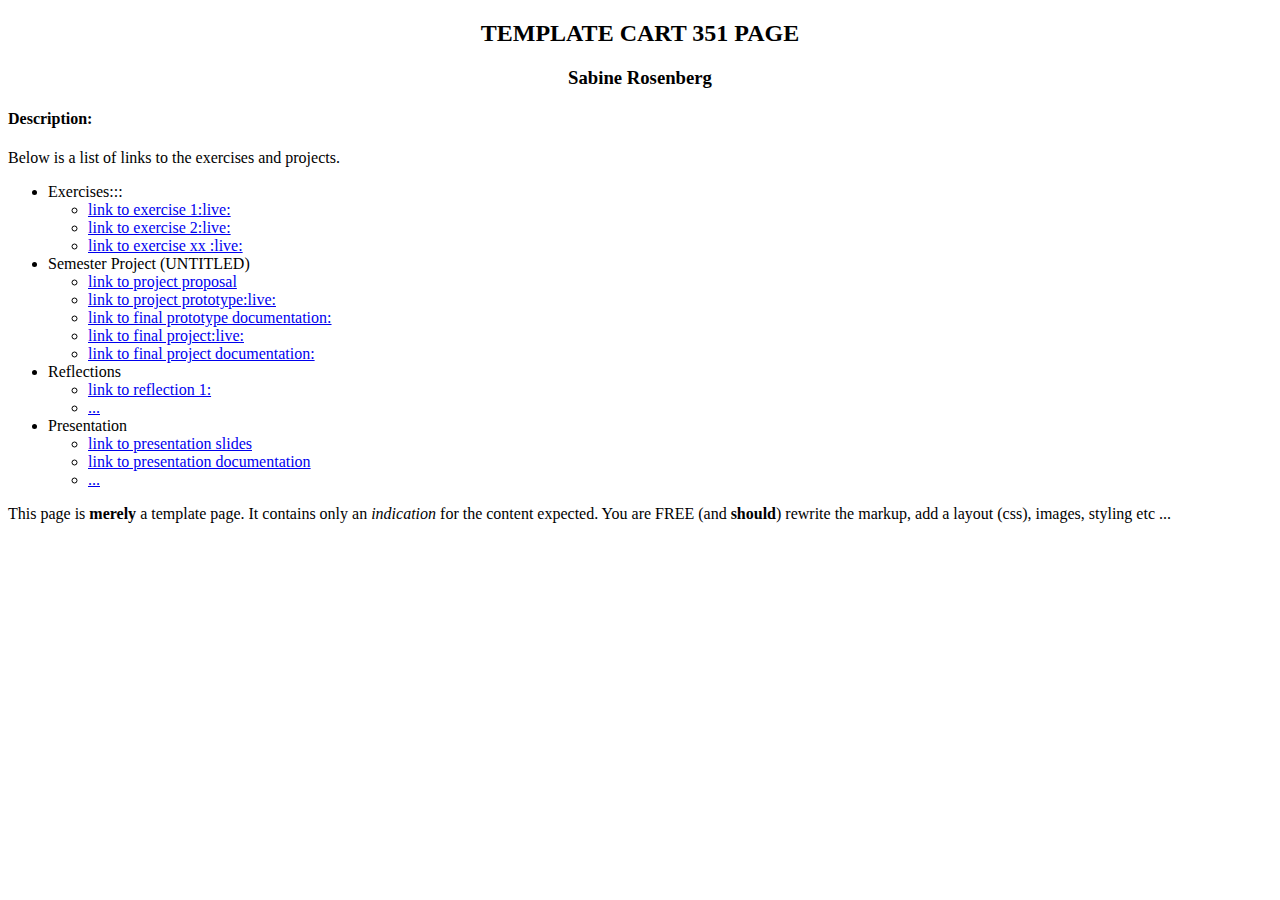
<file: WebsiteTemplate/WebsiteTemplate/index.html>
<!DOCTYPE html>
<html>
<head>
  <title>TEMPLATE CART 351 PAGE</title>
  <link rel="stylesheet" type="text/css" href="css/main.css">
</head>
<body>
    <!-- the header div -->
  <header>
    <h2>TEMPLATE CART 351 PAGE</h2>
    <h3> Sabine Rosenberg </h3>
    <h4> Description: </h4>
    <p>Below is a list of links to the exercises and projects.</p>
  <header>
  <!-- the main div -->
  <main>
    <ul>
      <li> Exercises:::
        <ul>
          <li><a href="#"> link to exercise 1:live:</a></li>
          <li><a href="#"> link to exercise 2:live:</a></li>
          <li><a href="#"> link to exercise xx :live:</a></li>
        </ul>
    </li>


    <li>Semester Project (UNTITLED)
      <ul>
        <li><a href="#"> link to project proposal</a> </li>
        <li><a href="#"> link to project prototype:live:</a></li>
        <li><a href="#"> link to final prototype documentation:</a></li>
         <li><a href="#"> link to final project:live:</a></li>
         <li><a href="#"> link to final project documentation:</a></li>
      </ul>
    </li>

    <li> Reflections
        <ul>
          <li><a href="#"> link to reflection 1:</a></li>
            <li><a href="#">...</a></li>
        </ul>
    </li>
    <li> Presentation
        <ul>
          <li><a href="#"> link to presentation slides</a></li>
           <li><a href="#"> link to presentation documentation</a></li>
            <li><a href="#">...</a></li>
        </ul>
    </li>

    </ul>
</main>
  <!-- the footer div -->
<footer>
<p>This page is <strong>merely</strong> a template page. It contains only an <em> indication </em> for the content expected. You are FREE (and <strong>should</strong>) rewrite the markup, add a layout (css), images, styling etc ...</p>
</footer>
</body>
</html>
</file>
<file: WebsiteTemplate/WebsiteTemplate/css/main.css>
h2{
  text-align: center;
}
h3{
  text-align: center;
}
</file>
